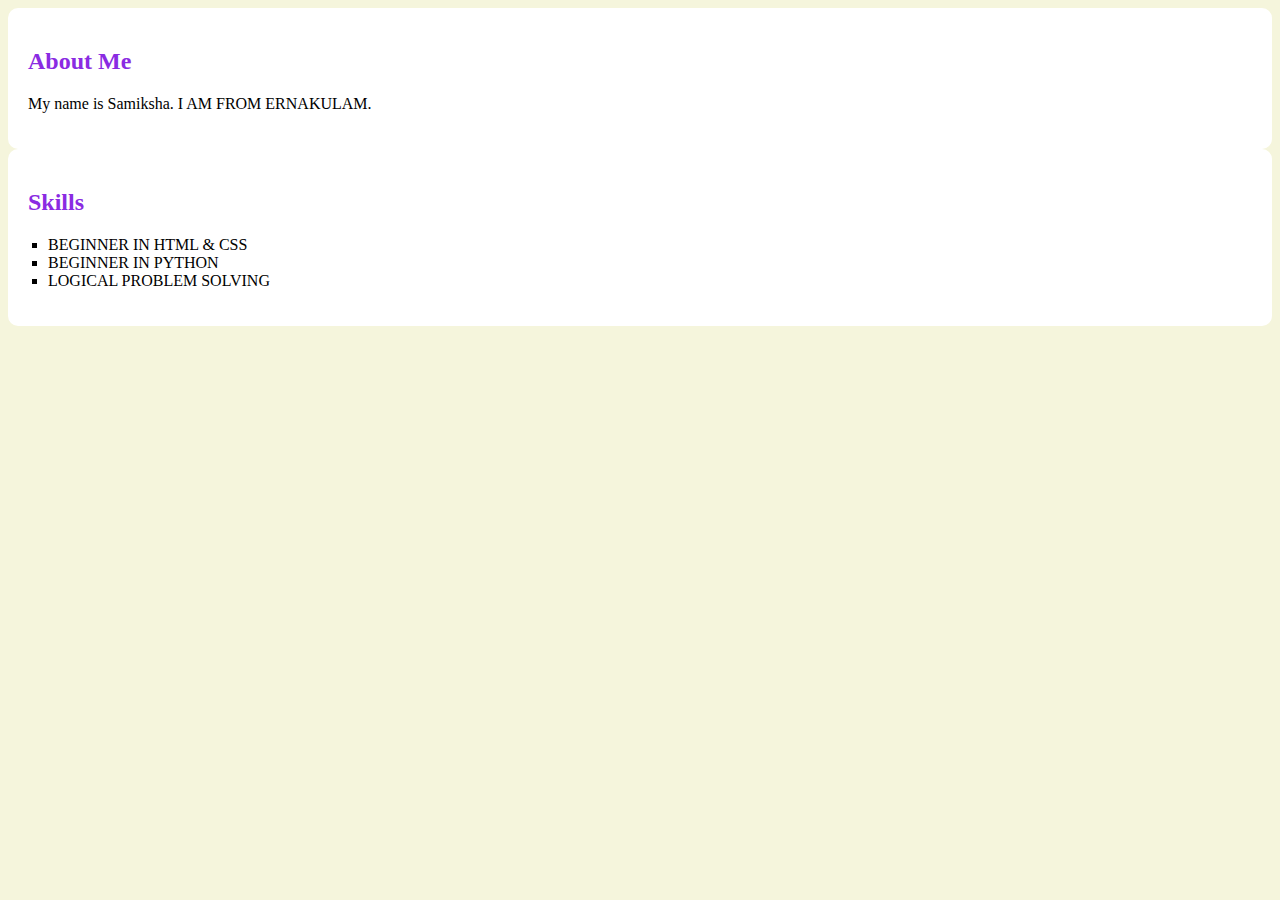
<file: questline-4/css-ninja/index.html>
<!DOCTYPE html>
<html lang="en">
<head>
    <meta charset="UTF-8">
    <meta name="viewport" content="width=device-width, initial-scale=1.0">
    <title>About Me & Skills</title>
    <link rel="stylesheet" href="style.css">
</head>
<body>
    <div class="container">
        <div class="column about">
            <h2>About Me</h2>
            <p> My name is Samiksha.  
               I AM FROM ERNAKULAM.</p>
        </div>
        <div class="column skills">
            <h2>Skills</h2>
            <ul>
                <li>BEGINNER IN HTML & CSS</li>
                <li>BEGINNER IN PYTHON</li>
                <li>LOGICAL PROBLEM SOLVING</li>
            </ul>
        </div>
    </div>
</body>
</html>
</file>
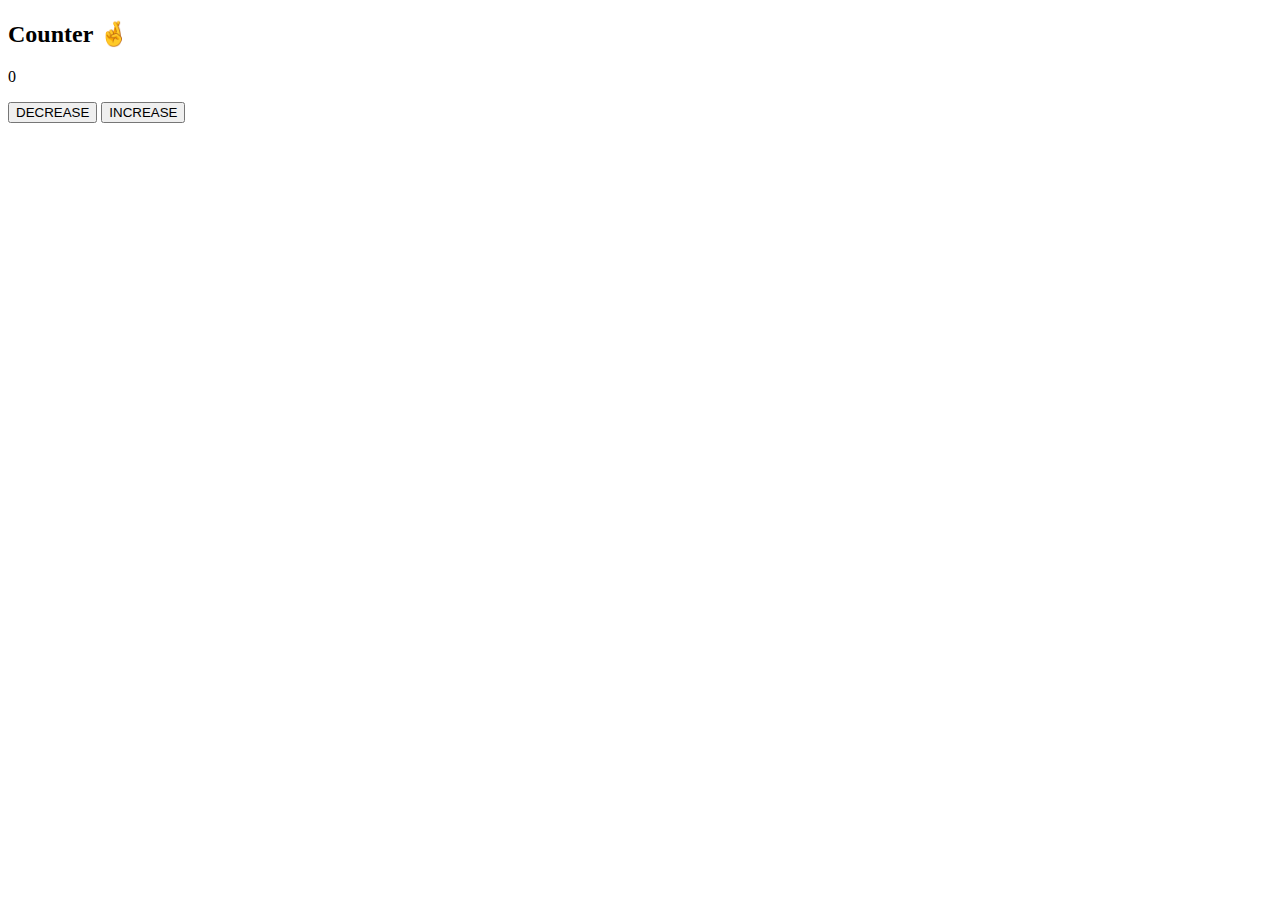
<file: questline-4/counter/count.html>
<!DOCTYPE html>
<html>
<head>
  <title> Counter</title>
  <script src="count.js"></script>
</head>
<body>

  <h2>Counter 🤞</h2>
  <p id="count">0</p>

  <button onclick="decrease()">DECREASE</button>
  <button onclick="increase()">INCREASE</button>

</body>
</html>
</file>
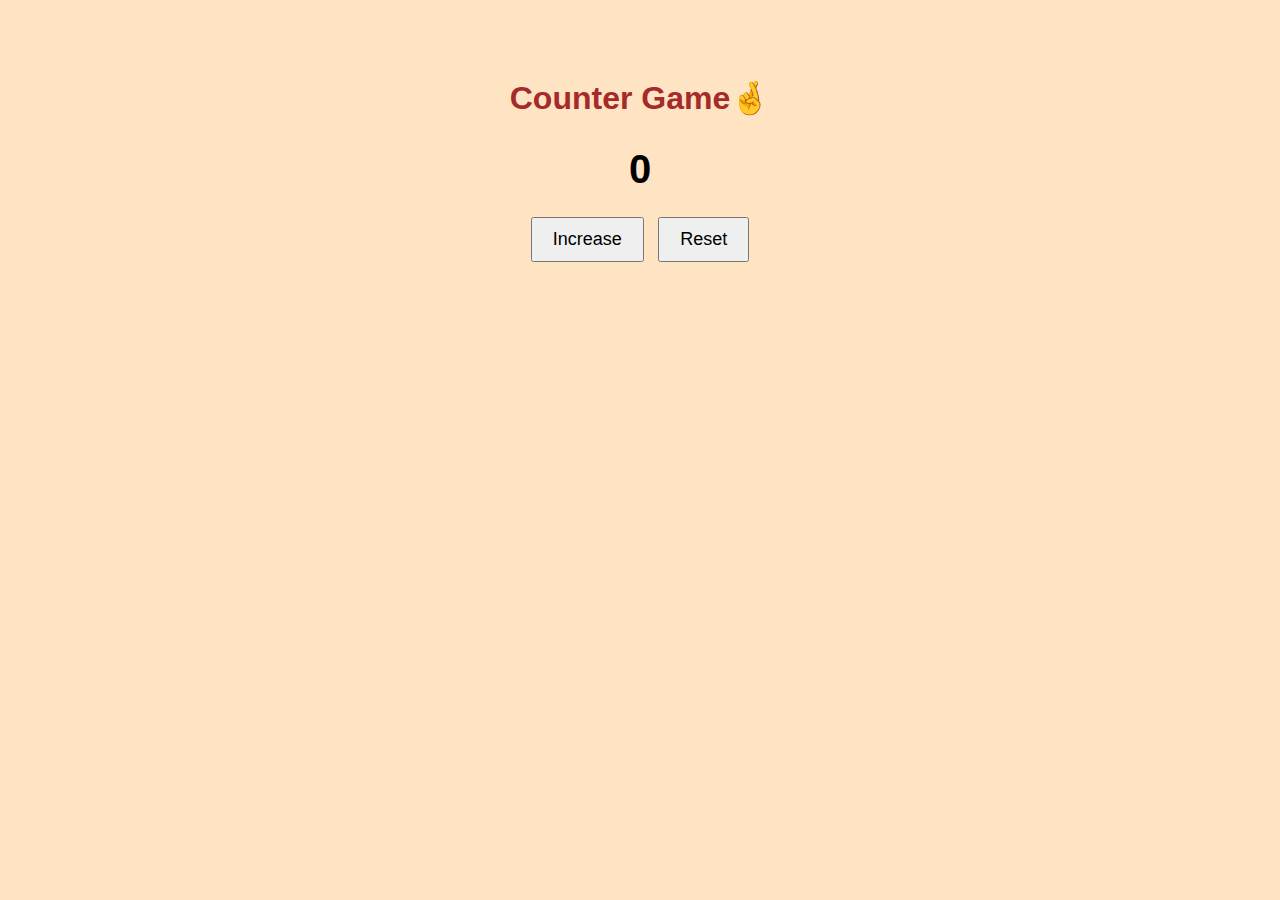
<file: questline-4/counter/counter.html>
<!DOCTYPE html>
<html lang="en">
<head>
  <meta charset="UTF-8">
  <meta name="viewport" content="width=device-width, initial-scale=1.0">
  <title>Counter</title>
  <link rel="stylesheet" href="counter.css">
</head>
<body style="background-color: bisque;">
  <h1> Counter Game🤞</h1>

  <div class="counter-box">
    <p id="count">0</p>
    <button onclick="increase()">Increase</button>
    <button onclick="reset()">Reset</button>
  </div>

  <script src="counter.js"></script>
</body>
</html>
</file>
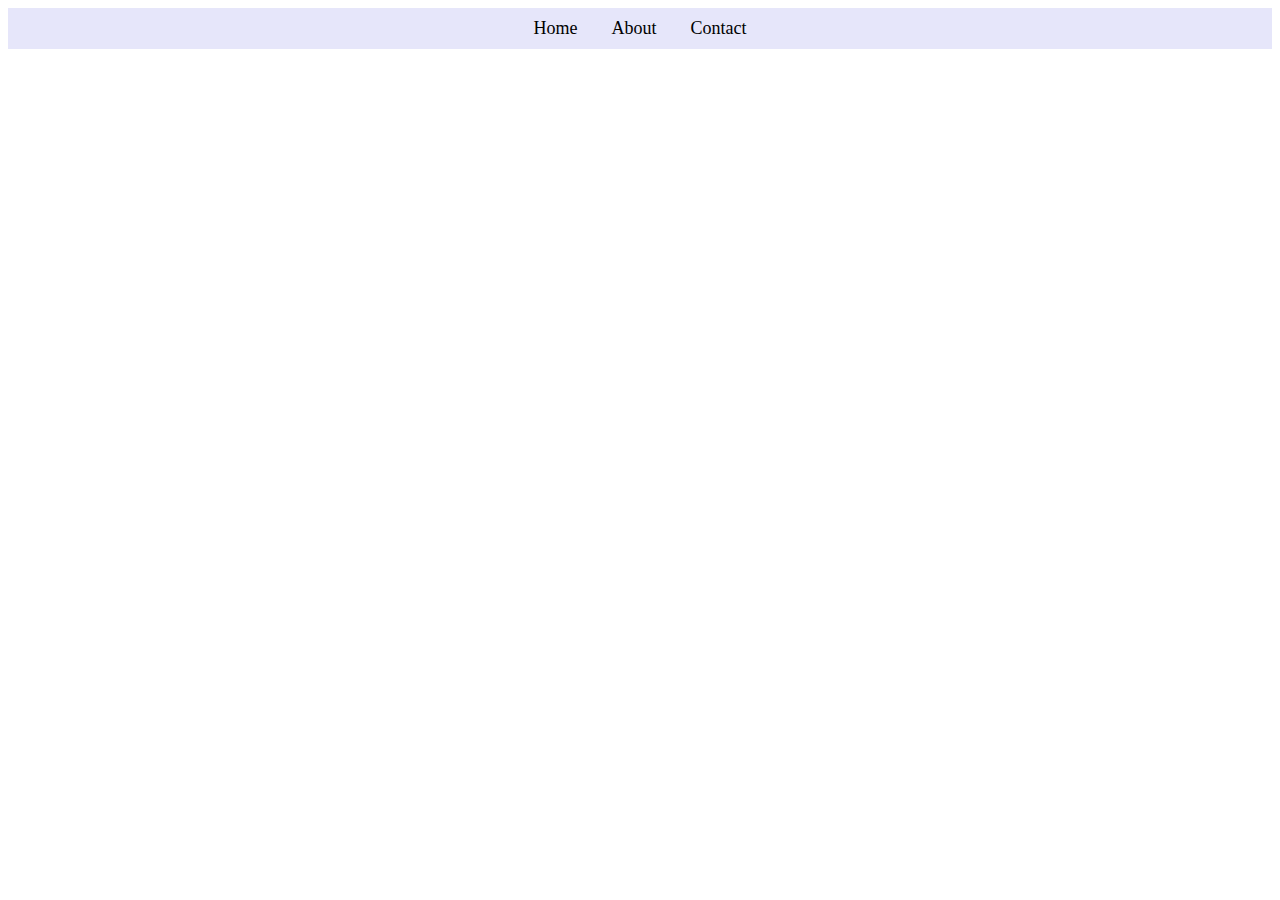
<file: questline-4/navbar/nav.html>
<!DOCTYPE html>
<html lang="en">
<head>
  <meta charset="UTF-8">
  <meta name="viewport" content="width=device-width, initial-scale=1.0">
  <title>Simple Navbar</title>
  <link rel="stylesheet" href="nav.css">
</head>
<body>

  <nav>
    <a href="#">Home</a>
    <a href="#">About</a>
    <a href="#">Contact</a>
  </nav>

</body>
</html>
</file>
<file: questline-4/css-ninja/style.css>
body {
    background-color: beige;
    color: black;
}
.column {
    flex: 1;
    padding: 20px;
    border-radius: 10px;
    background-color: white;
}
h2 {
    color: blueviolet;;
}
.skills ul {
    list-style-type: square;
    padding-left: 20px;
}
</file>
<file: questline-4/counter/counter.css>
body {
  font-family: Arial, sans-serif;
  text-align: center;
  background: #f0f8ff;
  padding: 50px;
}

h1 {
  color: brown;
}

.counter-box {
  margin-top: 30px;border-radius: 15px;
}

#count {
  font-size: 40px;
  font-weight: bold;
  margin: 20px 0;
}

button {
  font-size: 18px;
  margin: 5px;
  padding: 10px 20px;
  cursor: pointer;
}
</file>
<file: questline-4/navbar/nav.css>
nav {
  background-color: lavender;
  padding: 10px;
  text-align: center;
}

nav a {
  color: black;
  text-decoration: none;
  margin: 0 15px;
  font-size: 18px;
}

nav a:hover {
  color: blueviolet;
}
</file>
